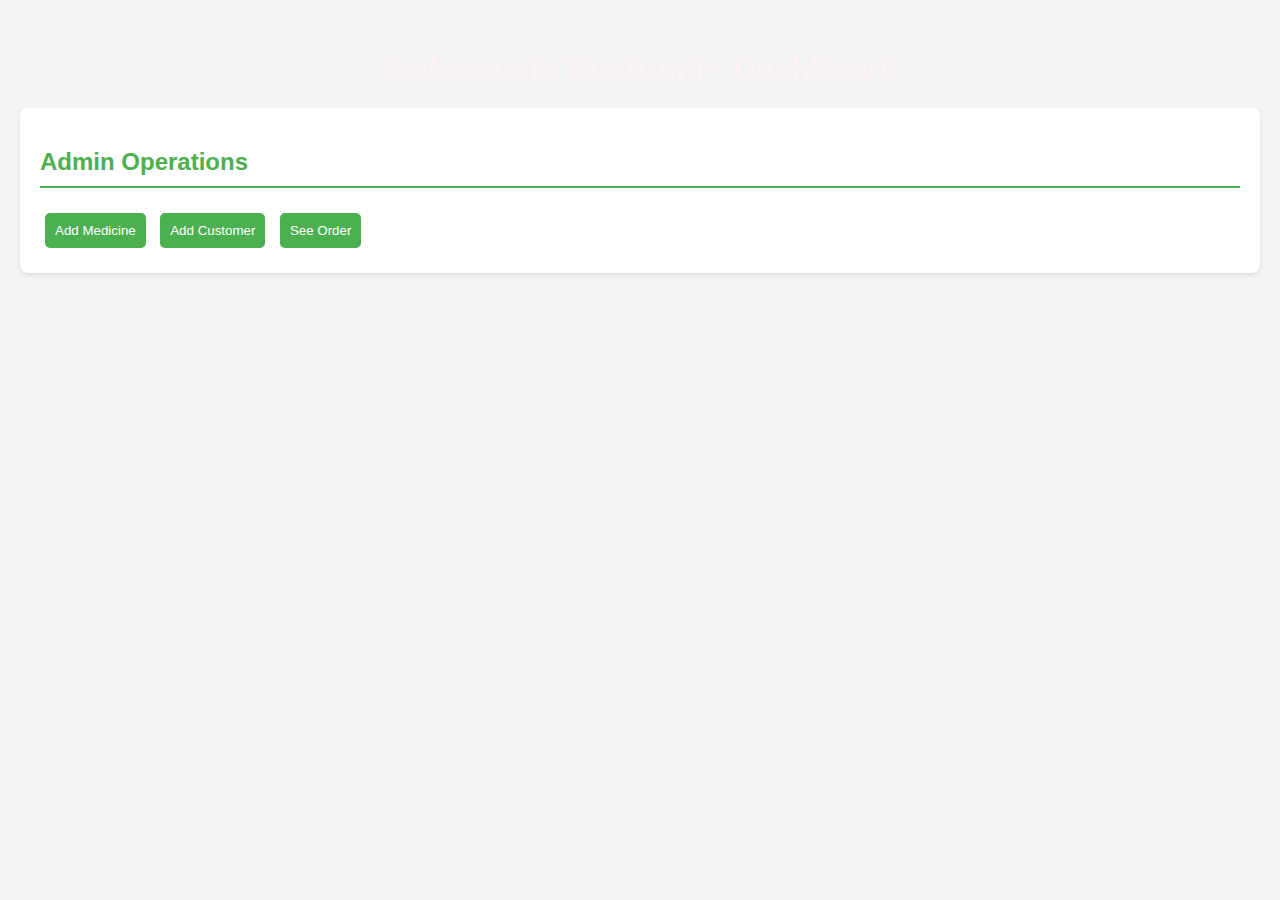
<file: Front End/admin/adminproduct.html>
<!DOCTYPE html>
<html lang="en">
<head>
    <meta charset="UTF-8">
    <meta name="viewport" content="width=device-width, initial-scale=1.0">
    <title>Document</title>
    <link rel="stylesheet" href="./adminproduct.css">
</head>
<body>

    <body>

       
        <h1>Welcome to the Admin Dashboard</h1>
    
        <div class="admin-section" id="medicineSection">
            <h2>Admin Operations</h2>
            <button id="addMedicineButton"><a href="./product.html">Add Medicine</a></button>
            <button><a href="add_customer.html">Add Customer</a></button>
            <button><a href="see_order.html">See Order</a></button>
        </div>
    
    

    
    
</body>
</html>
</file>
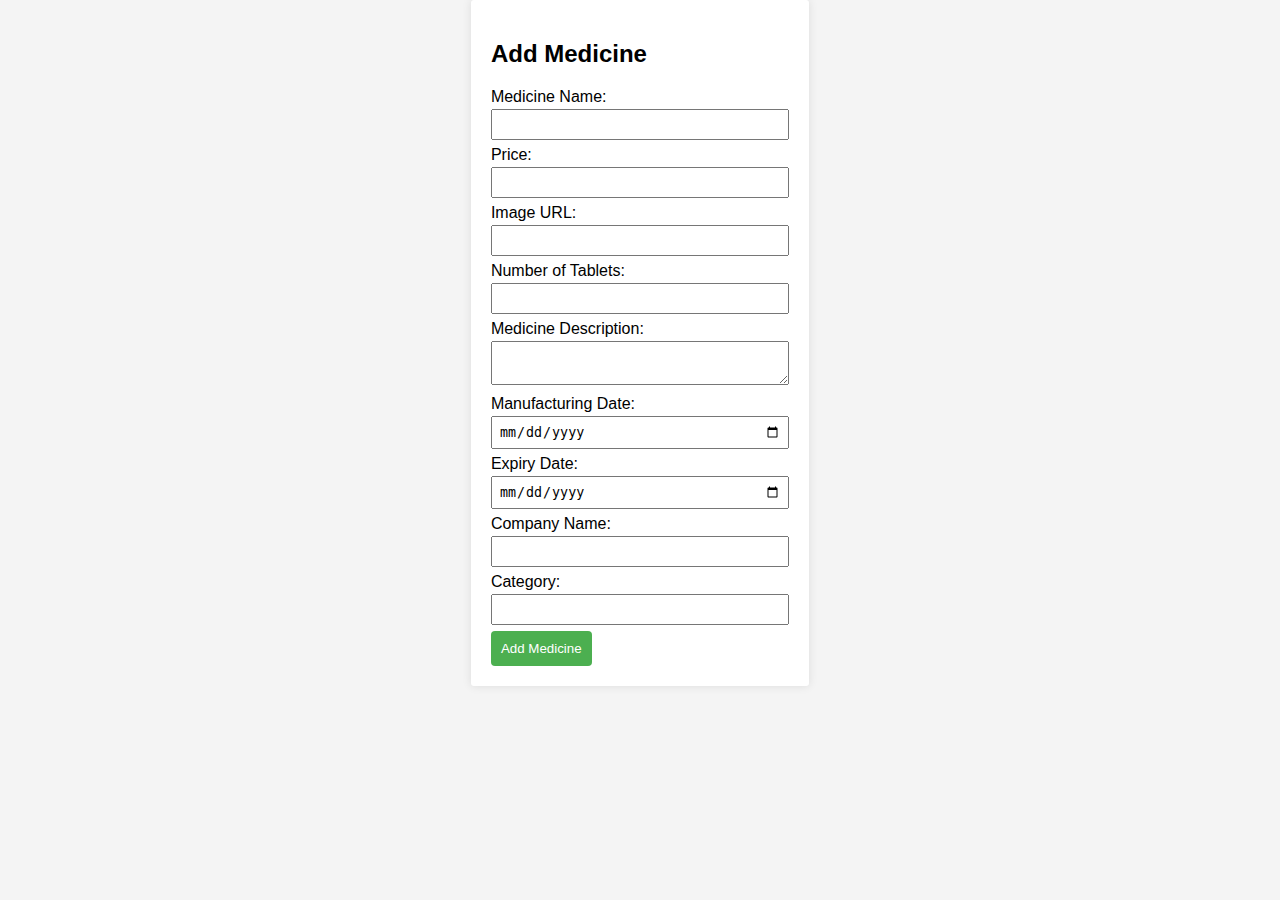
<file: Front End/admin/product.html>
<!DOCTYPE html>
<html lang="en">
<head>
    <meta charset="UTF-8">
    <meta name="viewport" content="width=device-width, initial-scale=1.0">
    <title>Add Medicine</title>
    <link rel="stylesheet" href="./product.css">
</head>
<body>

<div class="container">
    <h2>Add Medicine</h2>
    <form id="medicineForm">
        <label for="medicineName">Medicine Name:</label>
        <input type="text" id="medicineName" required>

        <label for="price">Price:</label>
        <input type="number" id="price" required>

        <label for="image">Image URL:</label>
        <input type="text" id="image">

        <label for="numberOfTablets">Number of Tablets:</label>
        <input type="number" id="numberOfTablets">

        <label for="medicineDescription">Medicine Description:</label>
        <textarea id="medicineDescription"></textarea>

        <label for="manufacturingDate">Manufacturing Date:</label>
        <input type="date" id="manufacturingDate">

        <label for="expiryDate">Expiry Date:</label>
        <input type="date" id="expiryDate">

        <label for="companyName">Company Name:</label>
        <input type="text" id="companyName">

        <label for="category">Category:</label>
        <input type="text" id="category">

        <button type="button" onclick="addMedicine()">Add Medicine</button>
    </form>



</div>

<div id="getproduct">
    
</div>

</body>
<script src="./product.js"></script>
</html>
</file>
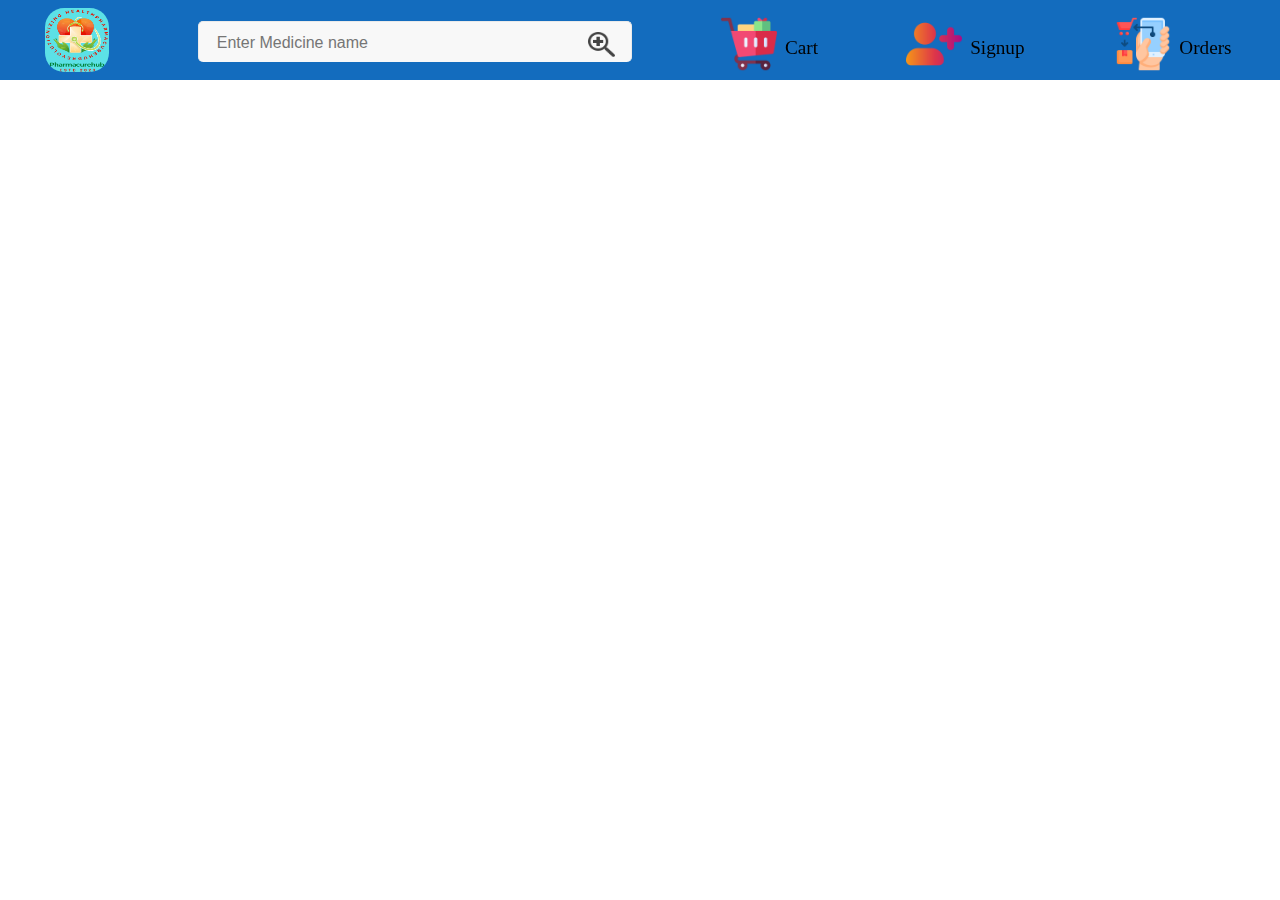
<file: Front End/Customer/product.html>
<!DOCTYPE html>
<html lang="en">
<head>
    <meta charset="UTF-8">
    <meta name="viewport" content="width=device-width, initial-scale=1.0">
    <title>Pharma Cure Hub</title>
    <link rel="stylesheet" href="product.css">
    <link rel="stylesheet" href="cart.css">
    <script
  src="https://code.jquery.com/jquery-3.7.1.min.js"
  integrity="sha256-/JqT3SQfawRcv/BIHPThkBvs0OEvtFFmqPF/lYI/Cxo="
  crossorigin="anonymous"></script>
  <script src="https://checkout.razorpay.com/v1/checkout.js"></script>
</head>
<body>
    <div id="navbar">
        <div id="logodiv">
            <a href="../landing_page/index.html">
                <img id="logoimage" src="Image/Pharmacurehub2.png" alt="">
            </a>
            

        </div>
        <div id="search-bar">
            <input id="input-search" type="text" placeholder="Enter Medicine name">
            <img id="search-logo" src="Image/searchicon.png" alt="Search Icon">
        </div>
        <div id="cartnav">
            <img id="cartIcon" class="navContentimage" onclick="showModelPop()" src="Image/Cart.png" alt="cartIconError">
            <p class="navContentparagraph" id="cartpara" onclick="showModelPop()">Cart</p>

        </div>
        <div id="signupnav">
            <img class="navContentimage" onclick="closeModelPop()" src="Image/Signup.png" alt="signupError">
            <p id="singupcontent", onclick="closeModelPop()" class="navContentparagraph">Signup</p>

        </div>
        <div id="bagnav">
            <img class="navContentimage" onclick="closeModelPop()" src="Image/Orders.png" alt="ordersError">
            <p class="navContentparagraph" onclick="closeModelPop()">Orders</p>

        </div>
    </div>

    <div id="productContainerDiv">

    </div>

    <!-- Test *******************************  -->
    <div class="cartMainDiv" id="cartMainDiv">
        <!-- <h1>Hey</h1> -->
        <div id="container">
            <!-- <h2>San</h2> -->
        </div>
        <div id="paymentDiv">
            <div class="cross-container" onclick="closeModelPop()">
                <div class="line"></div>
                <div class="line"></div>
            </div>
            <!--  payment  start -->
            <div id="paymentSection">
                <p id="totalItem">Total Items : <span id="totalitemvalue" class="paymentValClass">0</span></p>
                <p id="totalPrice">Total Price : <span id="totalAmount" class="paymentValClass">0</span></p>
                <p id="discount">Discount : <span id="discountValue" class="paymentValClass">0 <span id="discountPer">%</span></span></p>
                <p id="coupon">Apply_Coupon :</p>
                <button id="payment" onclick="payment()">Make Payment</button>
            </div>
            <!--  payment  -->
        </div>
        
    </div>
</body>
<script src="product.js"></script>
<script src="cart.js"></script>
</html>
</file>
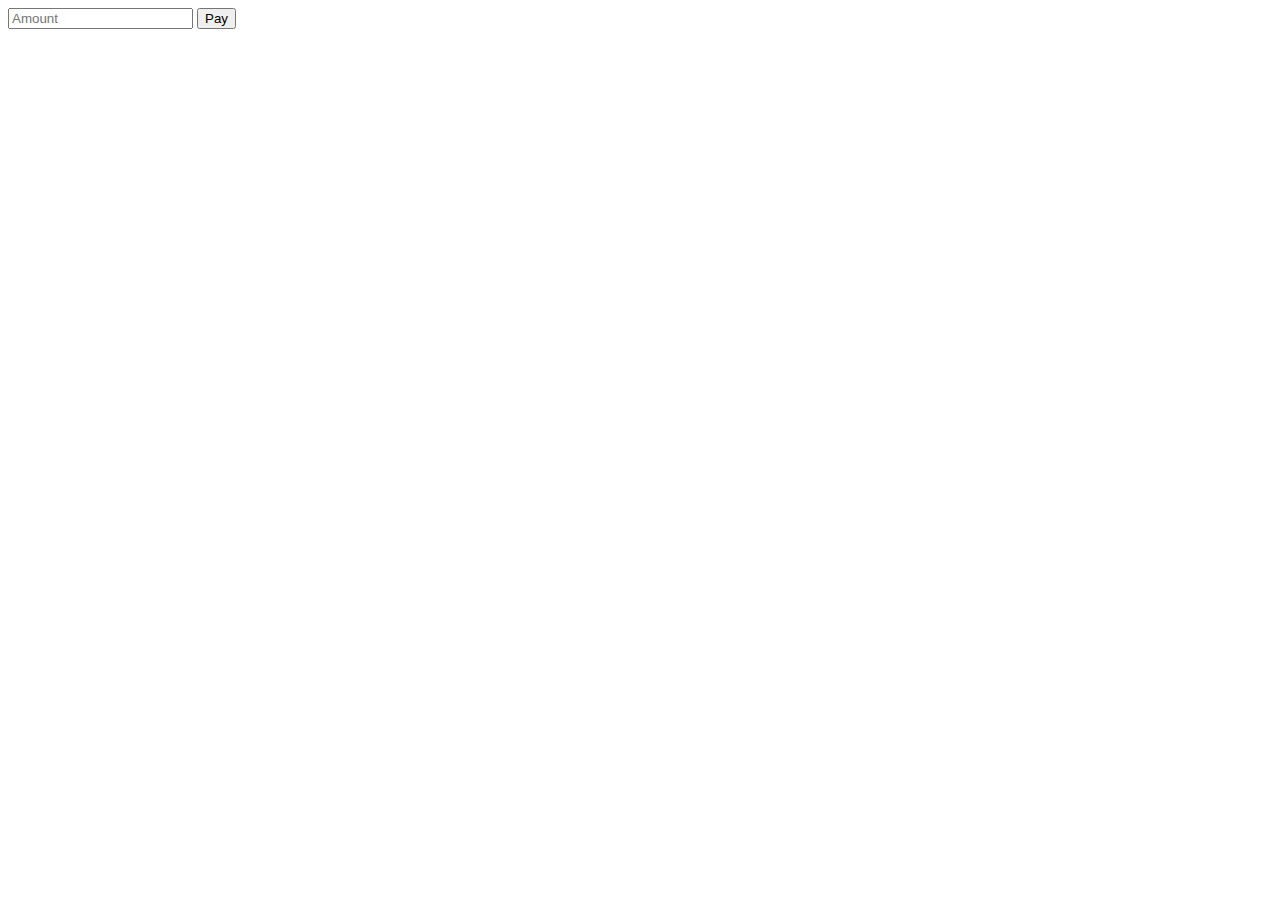
<file: Front End/Customer/payment/payment.html>
<!DOCTYPE html>
<html lang="en">
<head>
    <meta charset="UTF-8">
    <meta name="viewport" content="width=device-width, initial-scale=1.0">
    <title>Document</title>
    <script
  src="https://code.jquery.com/jquery-3.7.1.min.js"
  integrity="sha256-/JqT3SQfawRcv/BIHPThkBvs0OEvtFFmqPF/lYI/Cxo="
  crossorigin="anonymous"></script>
  <script src="https://checkout.razorpay.com/v1/checkout.js"></script>
</head>
<body>
    <input id="amount" type="text" placeholder="Amount"/>
    <button onclick="pay()">Pay</button>
</body>
<script src="./payment.js"></script>
</html>
</file>
<file: Front End/admin/adminproduct.css>
body {
    font-family: 'Arial', sans-serif;
    background-color: #f4f4f4;
    margin: 0;
    padding: 0;
    background-size: cover;
    background-image: url('https://static.vecteezy.com/system/resources/thumbnails/006/712/985/small/abstract-health-medical-science-healthcare-icon-digital-technology-science-concept-modern-innovation-treatment-medicine-on-hi-tech-future-blue-background-for-wallpaper-template-web-design-vector.jpg');
}

h1 {
    color: #fcf4f4;
    text-align: center;
    margin-top: 50px;
}

.admin-section {
    background-color: #fff;
    background-image: url('https://img.freepik.com/free-vector/medical-healthcare-blue-color_1017-26807.jpg?size=626&ext=jpg&ga=GA1.1.301567648.1674828115&semt=ais');
    margin: 20px;
    padding: 20px;
    border-radius: 8px;
    box-shadow: 0 2px 4px rgba(0, 0, 0, 0.1);
}

h2 {
    color: #4CAF50;
    border-bottom: 2px solid #4CAF50;
    padding-bottom: 10px;
}

.non-admin-message {
    color: #888;
    font-style: italic;
    margin-top: 20px;
    text-align: center;
}
button {
    background-color: #4CAF50;
    color: #fff; /* Change text color to white */
    border: none;
    padding: 10px;
    margin: 5px;
    border-radius: 5px;
    cursor: pointer;
}

button a {
    text-decoration: none;
    color: inherit; /* Inherit the color from the button */
}

button:hover {
    background-color: #3e4216b7;
}
/* Add more styling as needed */
</file>
<file: Front End/admin/product.css>
body {
    font-family: Arial, sans-serif;
    background-color: #f4f4f4;
    margin: 0;
    padding: 0;
    display: flex;
    align-items: center;
    justify-content: center;
    height: 100%;
    background-size: cover;
    background-image: url('https://media.istockphoto.com/id/157375351/photo/ecg.webp?b=1&s=170667a&w=0&k=20&c=EzQLhqZ-RBa_T068FQtOuQk9hTzdYDJ7S4j5tRj_pqk=');
}

.container {
    background-image: url('https://images.unsplash.com/photo-1491895200222-0fc4a4c35e18?q=80&w=1374&auto=format&fit=crop&ixlib=rb-4.0.3&ixid=M3wxMjA3fDB8MHxwaG90by1wYWdlfHx8fGVufDB8fHx8fA%3D%3D');
    background-color: #fff;
    padding: 20px;
    border-radius: 3px;
    box-shadow: 0 0 10px rgba(0, 0, 0, 0.1);
}

label {
    display: block;
    margin-bottom: 3px;
}

input,
textarea,
select {
    width: 100%;
    padding: 6px;
    margin-bottom: 6px;
    box-sizing: border-box;
}

button {
    background-color: #4caf50;
    color: #fff;
    padding: 10px;
    border: none;
    border-radius: 4px;
    cursor: pointer;
}

button:hover {
    background-color: #45a049;
}
</file>
<file: Front End/Customer/product.css>
body{
    margin: 0px;
    padding: 0px;
}

#navbar{
    position: fixed;
    display: flex;
    width: 100%;
    align-content: center;
    justify-content: space-around;
    background-color: #136cbe;
    /* padding: 2rem 0rem 1rem 0rem; */
    height: 5rem;
    /* margin-left: 1rem; */
    /* border-radius: 8px; */
    opacity: 120%;
    z-index: 1000;
    margin: auto;
}

#logoimage{
    cursor: pointer;
    width: 4rem;
    height: 4rem;
    border-radius: 30%;
    margin-top: 0.5rem;
    /* margin-left: 4rem;
    padding: 0.5rem 0rem 0.5rem 0rem; */
}
#icon{
    width: 11px;
    height: 7px;
    margin: 5px 0px 0px 8px;
    cursor: pointer;
    }
#search-bar{
        
        display: flex;
        margin-top: 1.3rem;
        padding: 0px 16px;
        width: 400px;
        height: 40px;
        border: 1px solid #eaeaea;
        background-color: #f8f8f8;
        border-radius: 5px;
        transition: .3s;
        border-bottom: none!important;
        
    }    
    #input-search{
        /* width: 337px; */
        cursor: pointer;
        margin-top: 3px;
        width: 100%;
        height: 1.5rem;
        margin-top: 8px;
        background-color: #f8f8f8;
        /* height: 21px; */
        font-size: 16px;
        border: none;
        caret-color: #d11243;
        outline: none
        
        /* outline-color: rgb(255, 255, 255); */
       
        
        
    }
    
    #search-logo{
        cursor: pointer;
        display: block;
        width: 30px;
        height: 25px;
        margin: 0.65rem 0px 0px 1rem;
        margin-left: 10px;
    }
#cartnav{
    display: flex;
    width: 6rem;
}
#signupnav{
    display: flex;
}
/* #singupcontent{
    color: red;
} */
#bagnav{
    display: flex;
}
.navContentimage{
    cursor: pointer;
    width: 3.5rem;
    height: 3.5rem;
    margin-top: 1rem;
}
.navContentparagraph{
    cursor: pointer;
    width: 3.5rem;
    height: 3.5rem;
    margin: 2.3rem 0rem 0rem 0.5rem;
    font-size: 1.2rem;
    color: black;
    transition: color 0.1s;
    
}

.navContentparagraph:hover {
    color: red 

}

#banner{
    /* justify-content: center; */
    width: 90%;
    height: 25rem;
    margin: auto;
    margin-top: 1rem;
}
#bannerimage{
    width: 100%;
    height: 100%;
}

#productContainerDiv{
    position: absolute;
    margin: auto;
    margin-top: 6rem;
    width: 95%;
    display: grid; 
    grid-template-columns: repeat(4,1fr);
    gap: 1rem; 
    /* background-color: teal; */
    margin-left: 2.1rem;
    
}
#productContainer{
    /* background-color: red; */
    width: 100%;
    box-shadow: rgba(50, 50, 93, 0.25) 0px 30px 60px -12px inset, rgba(0, 0, 0, 0.3) 0px 18px 36px -18px inset;;
    border-radius: 10px;
    margin: 0px;
    padding: 0px;
}
#imageCombinedDiv{
    width: 100%;
    /* height: 40%; */
    display: flex;
    justify-content: space-evenly;
    /* background-color: blue; */

   
}
#productImage{
    width: 50%;
    /* bac /* background-color: green; */
    border-radius: 5px;
    margin-top: 1rem;
}
#combineDiv{
    margin-left: 0.5rem;
    margin-top: 0rem;
    text-align: left;
    /* background-color: yellow; */
    width: 40%;
    /* height: 2%; */
    /* font-size: 1rem; */
    font-family:'Lucida Sans', 'Lucida Sans Regular', 'Lucida Grande', 'Lucida Sans Unicode', Geneva, Verdana, sans-serif;
    /* justify-content: left; */
    
}

/* .productCombineDivClass{
   margin-top: 2rem;
   background-color: royalblue;
   margin-left: 2rem;
} */

#productName{
    /* background-color: yellow; */
    margin-top: 1rem;
    margin-left: 0px;
    margin-left: 0.5rem;
    
}
#productDescription{
    margin-top: 1rem;
    margin-left: 0.5rem;
}
#productCompanyName{
    margin-top: 1rem;
    margin-left: 0.5rem;
}


#addToCart{
    cursor: pointer;
    /* margin-left: 50%; */
    /* padding: 10px; */
    margin-top: 10%;
    /* background-color: rgb(0, 179, 255); */
    background-color: #136cbe;
    border: none;
    border-radius: 5px;
    color: white;
    /* padding-left: 31%;
    padding-right: 31%; */
    padding: 5% 33% 5% 33%;
    font-size: larger;
    font-weight: bold;
}
#addToCart:hover{
    background-color: rgba(0, 128, 0, 0.842);
}
.combinedDivParameter{
    /* background-color: red; */
    margin: 0px;
    margin-top: 30px;
    font-size: 1.2rem;
    text-align: left;
}

.productComibineParameter{
    font-size: 1.2rem;
}
/* #productTableteNumber{
    background-color: teal;
    margin: 0px;
    margin-top: 8px;
} */

/* #productPrice,
#productTableteNumber, */
#productManufacturingDate{
    margin: 0px;
    margin-top: 10px;
}
#productExpiryDate {
    margin: 0px; /* Adjust the top and bottom margins */
    margin-top: 10px;
}

#productCombine{
    /* background-color: white; */
}

/* djhhhhhhhjhjhj */
#paymentDiv{
    width: 35%;
    /* background-image: url('Image/bannerImage0.png'); */
    background-size: cover;
    margin-left: 63%;
    margin-top: 1%;
    opacity: 120%;
    /* background-color: gray; */
    /* border: 2px solid red; */
   
}
#paymentSection{
    /* background-color: red; */
    width: 60%;
    margin: auto;
    text-align: center;
    color: white;
    box-shadow: rgba(0, 0, 0, 0.25) 0px 54px 55px, rgba(0, 0, 0, 0.12) 0px -12px 30px, rgba(0, 0, 0, 0.12) 0px 4px 6px, rgba(0, 0, 0, 0.17) 0px 12px 13px, rgba(0, 0, 0, 0.09) 0px -3px 5px;
    
}
#payment{
    cursor: pointer;
    color: white;
    padding: 3% 33.6% 3% 33.6%;
    border-radius: 2%;
    border: 0px;
    background-color: #136cbe;
    font-weight: bolder;
}
.paymentValClass{
   
}
</file>
<file: Front End/Customer/cart.css>
/* body{
    margin: 0px;
    padding: 0px;
} */



.cartMainDiv {
    position: fixed;
    width: 95%;
    /* background-color: #136cbe; */
    background-color: #11314f;
    height: 560px;
    margin-left: 2.1rem;
    margin-top: 6.1rem;
    display: flex;
   
    z-index: 120;
    transform: translate(0%,-1.8%);
    transition: 200ms;
    top: -93%;
    
}

.showPopform{
    top: -1%;
}

#container {
    position: absolute;
    width: 60%;
    margin: auto;
    display: grid;
    grid-template-columns: repeat(1, 1fr);
    gap: 0.6rem;
    
    overflow-y:  auto;
    height: 530px;
    margin-top: 1.5rem;
}

#itemContainer {
  
    display: flex;
    /* justify-content: space-between; */
    width: 95%;
    /* height: 80%; */
    margin: auto;
    /* background-color: red; */
    border-radius: 71%;


    box-shadow: rgba(0, 0, 0, 0.25) 0px 54px 55px, rgba(0, 0, 0, 0.12) 0px -12px 30px, rgba(0, 0, 0, 0.12) 0px 4px 6px, rgba(0, 0, 0, 0.17) 0px 12px 13px, rgba(0, 0, 0, 0.09) 0px -3px 5px;

    /* border: 2px solid rgb(3, 48, 66); */
    /* border-top-right-radius: 10%; */
}


#firstDiv{
    width: 16%;
    /* background-color: black; */
    /* margin-left: 1rem; */
    border-radius: 5%;
}
#secondDiv{
    width: 25%;
    /* background-color: pink; */
    margin-left: 1.5rem;
}
#thirdDiv{
    width: 17%;
    /* background-color: yellow; */
    margin-left: 1rem;
}
#forthDiv{
    /* background-color: red; */
    margin-left: 0.6rem;
}
#fifthDiv{
    margin-left: 5.2rem;
    /* background-color: green; */
}
#medicineImage{
    width: 75%;
    height: 45%;
    border-radius: 50%;
    margin: 2.1rem 0rem 0rem 1rem;
}



.cross-container {
    cursor: pointer;
    position: relative;
    width: 50px; /* Adjust the size of the cross */
    height: 50px; /* Adjust the size of the cross */
    margin-left: 95%;
    margin-top: 10px;
    /* margin-bottom: 8px; */
  }
  
  .line {
    position: absolute;
    width: 95%;
    height: 13%; /* Adjust the thickness of the cross */
    background-color: white; /* Adjust the color of the cross */
  
    /* Rotate the lines to create a cross */
  }
  
  .line:nth-child(1) {
    transform: rotate(45deg);
   
  }
  
  .line:nth-child(2) {
    transform: rotate(-45deg);
  }
  

/* #payImage{
    width: 100%;
    height: 90%;
} */
.cartCombineDivClass{
    color: white;
}
.cartCombingClass{
    color: white;
}
#medicineName{
    /* background-color: yellow; */
    margin-top: 0.6rem;
    margin-left: 0px;
    
}
#medicinePrice{
    margin-top: 0.5rem;
    /* background-color: gray; */
}

.quantity-container {
    display: flex;
    align-items: center;
}
#remove_button{ 
    cursor: pointer;
    padding: 3% 20% 3% 20%;
    margin: 3.2rem 0rem 0rem 0.3rem;
    font-size: 1rem;
    border: 0px;
    border-radius: 0.3rem;

}
#quantity{
    font-size: 1.3rem;
    color: white;
}



#increment_button{
    cursor: pointer;
    /* background-color: yellow; */
    padding: 3% 50% 3% 50%;
    margin-left: 0.3rem;
    font-size: 1rem;
    border: 0px;
    border-radius: 0.3rem;
}
#decrement_button{
    cursor: pointer;
    /* background-color: yellow; */
    padding: 3% 50% 3% 50%;
    margin-right: 0.3rem;
    font-size: 1rem;
    border: 0px;
    border-radius: 0.3rem;
}
</file>
